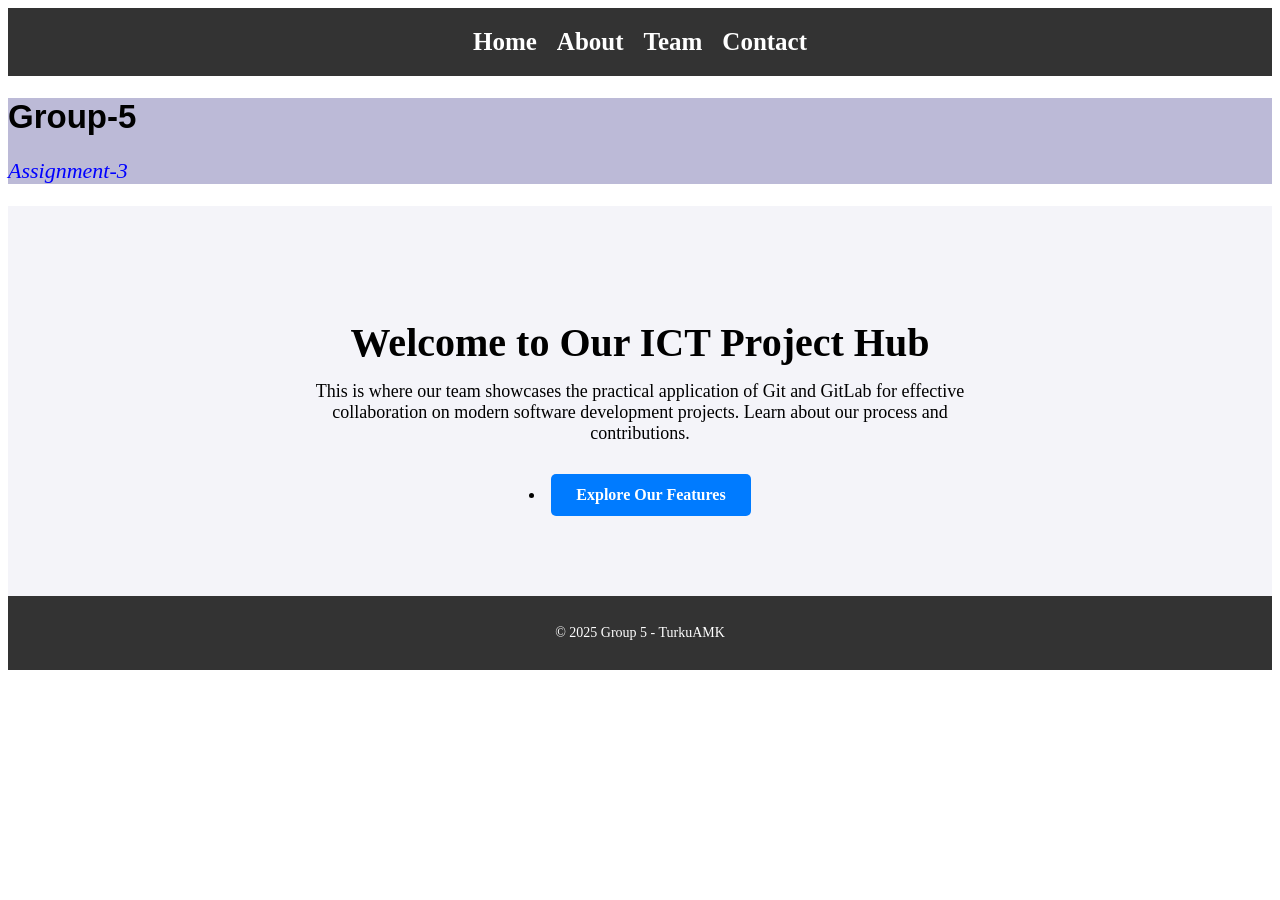
<file: index.html>
<!DOCTYPE html>
<html lang="en">
<head>
    <meta charset="UTF-8">
    <meta name="viewport" content="width=device-width, initial-scale=1.0">
    <title>Document</title>
    <link rel="stylesheet" href="style.css">
</head>



<body>
    <nav class="navbar">
       <ul>
           <li><a href="index.html">Home</a></li>
           <li><a href="about.html">About</a></li>
           <li><a href="team.html">Team</a></li>
           <li><a href="contact.html">Contact</a></li>
           </ul>
    </nav>
    <header class="container">
        <h1 class="logo">Group-5</h1>
        <p class="p">Assignment-3</p>
    </header>

    <main class="hero-section">
        <h2>Welcome to Our ICT Project Hub</h2>
        <p>This is where our team showcases the practical application of Git and GitLab for effective collaboration on modern software development projects. Learn about our process and contributions.</p>
        <li><a href="features.html" class="btn-cta">Explore Our Features</a></li>
    </main>

    <footer>
        <p>&copy; 2025 Group 5 - TurkuAMK</p>
    </footer>
</body>

</html>
</file>
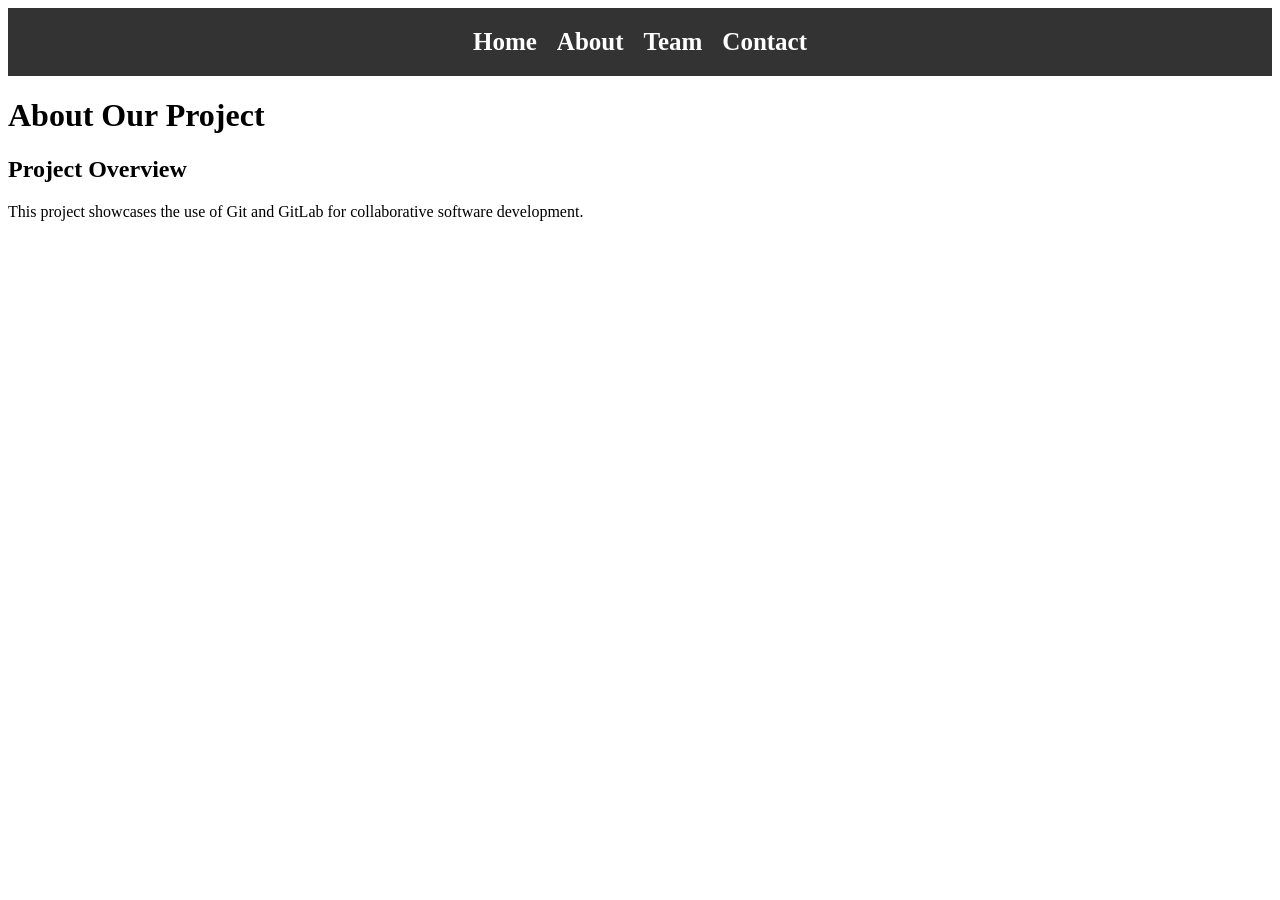
<file: About.html>
<!DOCTYPE html>
<html lang="en">
<head>
    <meta charset="UTF-8">
    <meta name="viewport" content="width=device-width, initial-scale=1.0">
    <title>About - Group 5</title>
    <link rel="stylesheet" href="style.css">
</head>
<body>
    <nav class="navbar">
       <ul>
           <li><a href="index.html">Home</a></li>
           <li><a href="about.html">About</a></li>
           <li><a href="team.html">Team</a></li>
           <li><a href="contact.html">Contact</a></li>
           </ul>
    </nav>
    <header>
        <h1>About Our Project</h1>
    </header>
    <main>
        <section>
            <h2>Project Overview</h2>
            <p>This project showcases the use of Git and GitLab for collaborative software development.</p>
        </section>
    </main>
</body>
</html>
</file>
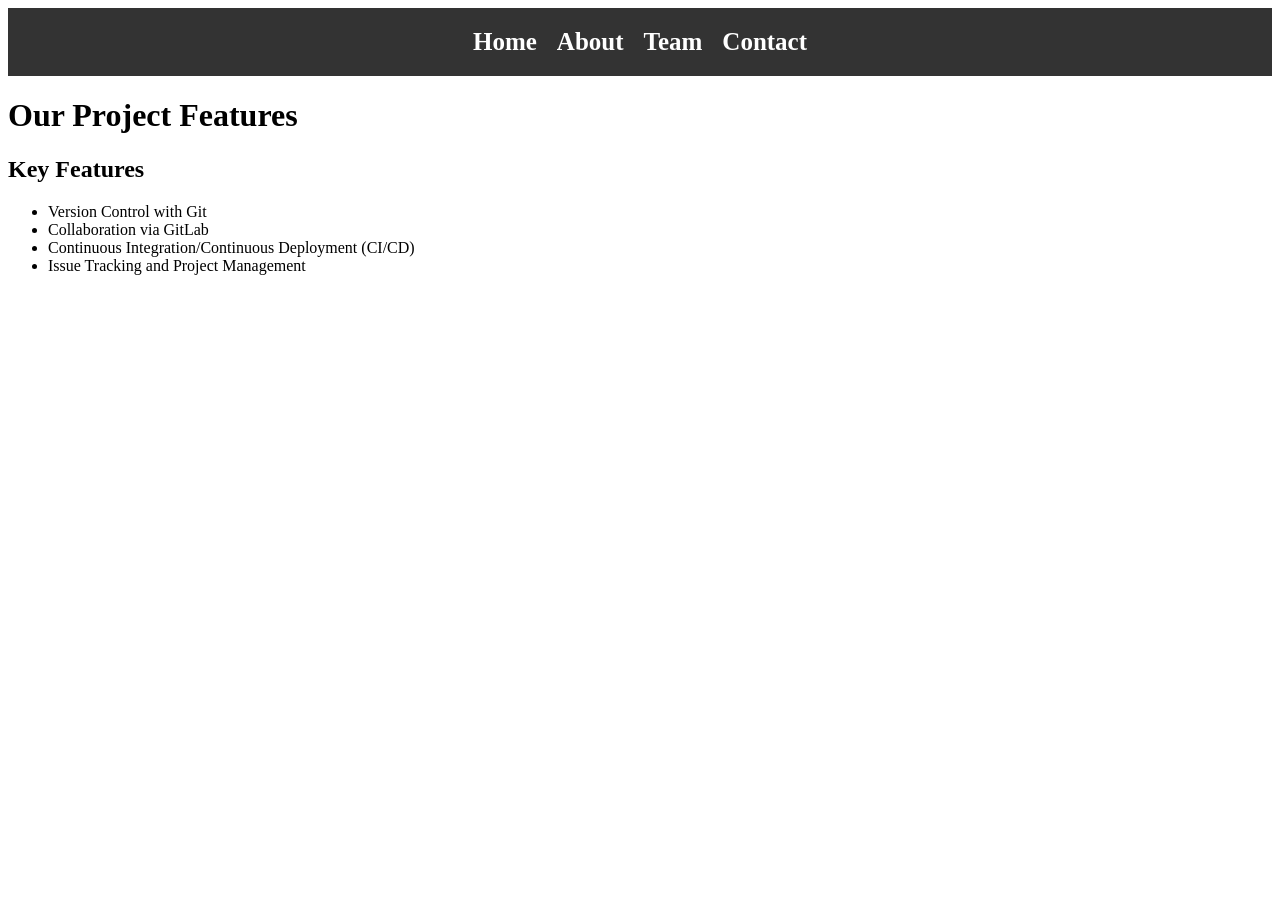
<file: features.html>
<!DOCTYPE html>
<html lang="en">
<head>
    <meta charset="UTF-8">
    <meta name="viewport" content="width=device-width, initial-scale=1.0">
    <title>Features - Group 5</title>
    <link rel="stylesheet" href="style.css">
</head>
<body>
    <nav class="navbar">
       <ul>
           <li><a href="index.html">Home</a></li>
           <li><a href="about.html">About</a></li>
           <li><a href="team.html">Team</a></li>
           <li><a href="contact.html">Contact</a></li>
           </ul>
    </nav>
    <header>
        <h1>Our Project Features</h1>
    </header>
    <main>
        <section id="features">
            <h2>Key Features</h2>
            <ul>
                <li>Version Control with Git</li>
                <li>Collaboration via GitLab</li>
                <li>Continuous Integration/Continuous Deployment (CI/CD)</li>
                <li>Issue Tracking and Project Management</li>
            </ul>
        </section>
    </main>
</body>
</file>
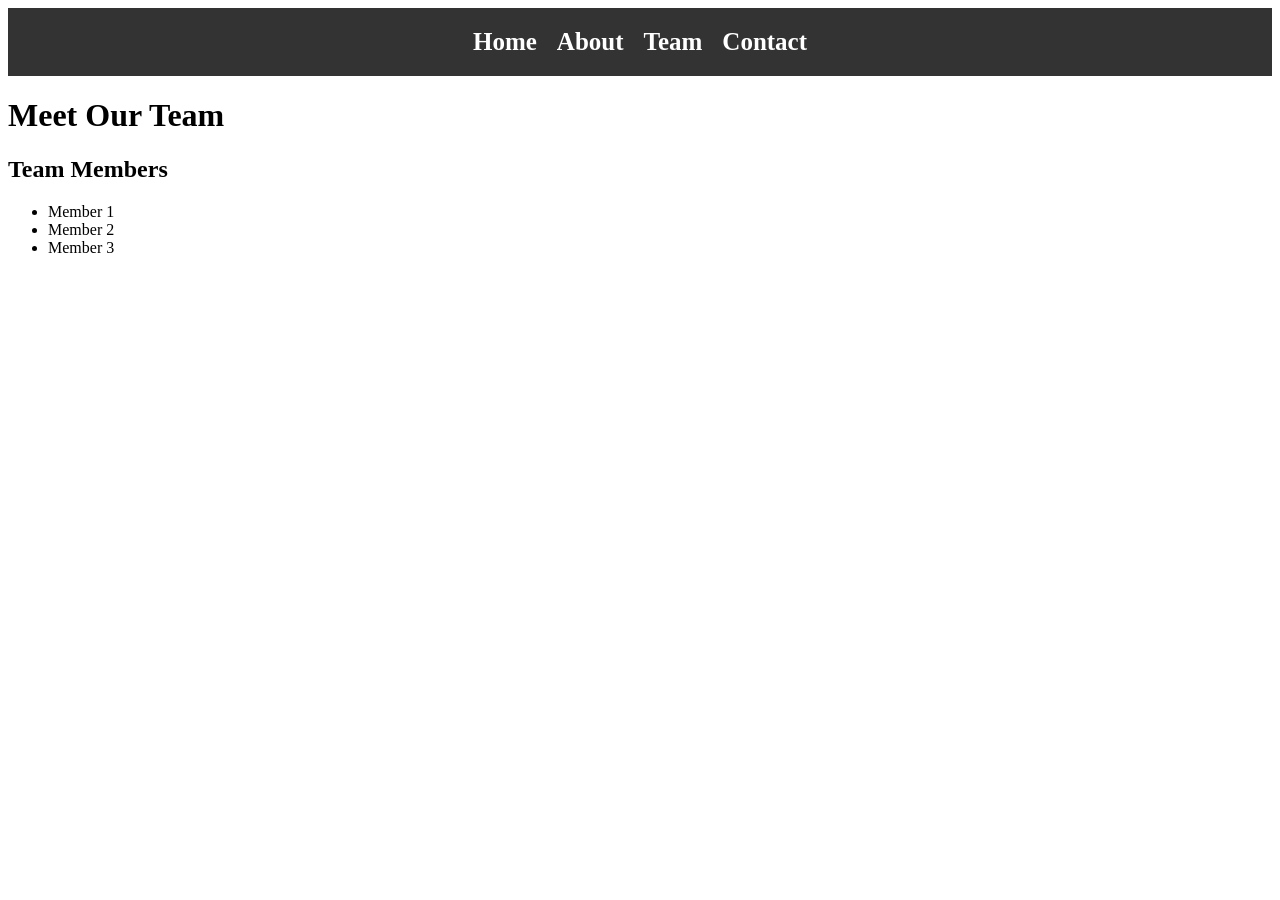
<file: team.html>
<!DOCTYPE html>
<html lang="en">
<head>
    <meta charset="UTF-8">
    <meta name="viewport" content="width=device-width, initial-scale=1.0">
    <title>Team - Group 5</title>
    <link rel="stylesheet" href="style.css">
</head>
<body>
    <nav class="navbar">
       <ul>
           <li><a href="index.html">Home</a></li>
           <li><a href="about.html">About</a></li>
           <li><a href="team.html">Team</a></li>
           <li><a href="contact.html">Contact</a></li>
           </ul>
    </nav>
    <header>
        <h1>Meet Our Team</h1>
    </header>
    <main>
        <section>
            <h2>Team Members</h2>
            <ul>
                <li>Member 1</li>
                <li>Member 2</li>
                <li>Member 3</li>
            </ul>
        </section>
    </main>
</body>
</html>
</file>
<file: style.css>
.container{
    background-color: rgb(188, 186, 215);
}
.logo{
    font-size: 33px;
    font-family: Arial, Helvetica, sans-serif;
}
.p{
    font-style: italic;
    color: blue;
    font-size: 22px;
}
footer {
    text-align: center;
    padding: 15px;
    background-color: #333;
    color: white;
    font-size: 14px;
}
.hero-section {
    text-align: center;
    padding: 80px 20px;
    background-color: #f4f4f9;
}
.hero-section h2 {
    font-size: 40px;
    margin-bottom: 15px;
}

.hero-section p {
    font-size: 18px;
    max-width: 700px;
    margin: 0 auto 30px auto;
}

.btn-cta {
    display: inline-block;
    background-color: #007bff;
    color: white;
    padding: 12px 25px;
    text-decoration: none;
    border-radius: 5px;
    font-weight: bold;
    transition: background-color 0.3s;
}

.btn-cta:hover {
    background-color: #0056b3;
}

.navbar {
    background-color: #333;
    padding: 20px 25px;
    display: flex;
    justify-content: center;
}

.navbar ul {
    list-style: none;
    display: flex;
    gap: 20px;
    margin: 0;
    padding: 0;
}

.navbar a {
    text-align: center;
    font-size: 25px;
    color: #fff;
    text-decoration: none;
    font-weight: bold;
}

.navbar a:hover {
    color: rgb(188, 186, 215);
    transition: color 0.3s;
}
.team-section {
    padding: 60px 20px;
    background-color: #f2f2f2;
    text-align: center;
}

.team-section h2 {
    font-size: 2rem;
    color: #003366;
    margin-bottom: 40px;
}

.team-grid {
    display: grid;
    grid-template-columns: repeat(2, 1fr);
    gap: 40px;
    max-width: 800px;
    margin: 0 auto;
}

.team-member {
    background-color: #ffffff;
    padding: 20px;
    border-radius: 10px;
    box-shadow: 0 4px 10px rgba(0, 0, 0, 0.1);
    transition: transform 0.3s ease;
    text-align: center;
}

.team-member:hover {
    transform: translateY(-5px);
}

.team-member h3 {
    font-size: 1.2rem;
    color: #004080;
    margin: 10px 0 5px;
}

.team-member p {
    color: #666;
    font-size: 0.95rem;
    margin: 0;
}
</file>
